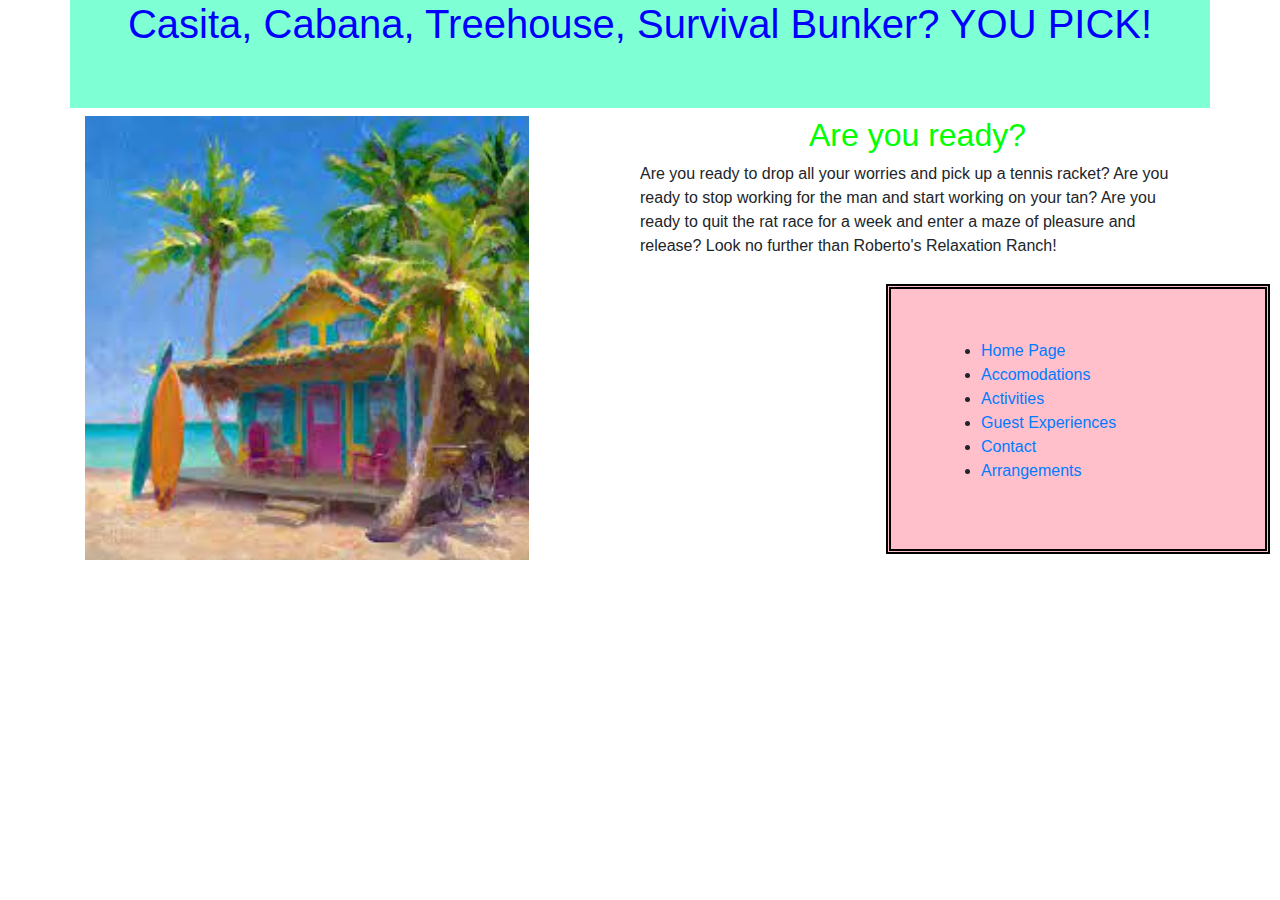
<file: accomodations.html>
<!DOCTYPE html>
<html lang="en-US">
<head>
  <link href="css/styles.css" rel="stylesheet" type="text/css">
  <link href="css/bootstrap.css" rel="stylesheet" type="text/css" media="all">
  <title>Accomodations</title>
</head>

<body>
  
  <div class="container">
    <h1> Casita, Cabana, Treehouse, Survival Bunker? YOU PICK!</h1>
    <img src="images/accomodations.jpeg" alt="A picture of a cozy tropical abode">
    <div class="content">
      <h2>Are you ready?</h2>
      <p> Are you ready to drop all your worries and pick up a tennis racket? Are you ready to stop working for the man and start working on your tan? Are you ready to quit the rat race for a week and enter a maze of pleasure and release? Look no further than Roberto's Relaxation Ranch!
      </p>
    </div>
  </div>
  
  <div class="sidebar">
    <ul>
      <li><a href="index.html">Home Page</a></li>
      <li><a href="accomodations.html">Accomodations</a></li>
      <li><a href="activities.html">Activities</a></li>
      <li><a href="pictures.html">Guest Experiences</a></li>
      <li><a href="contact.html">Contact</a></li>
      <li><a href="arrangements.html">Arrangements</a></li>
    </ul>
  </div>

</body>
</html>
</file>
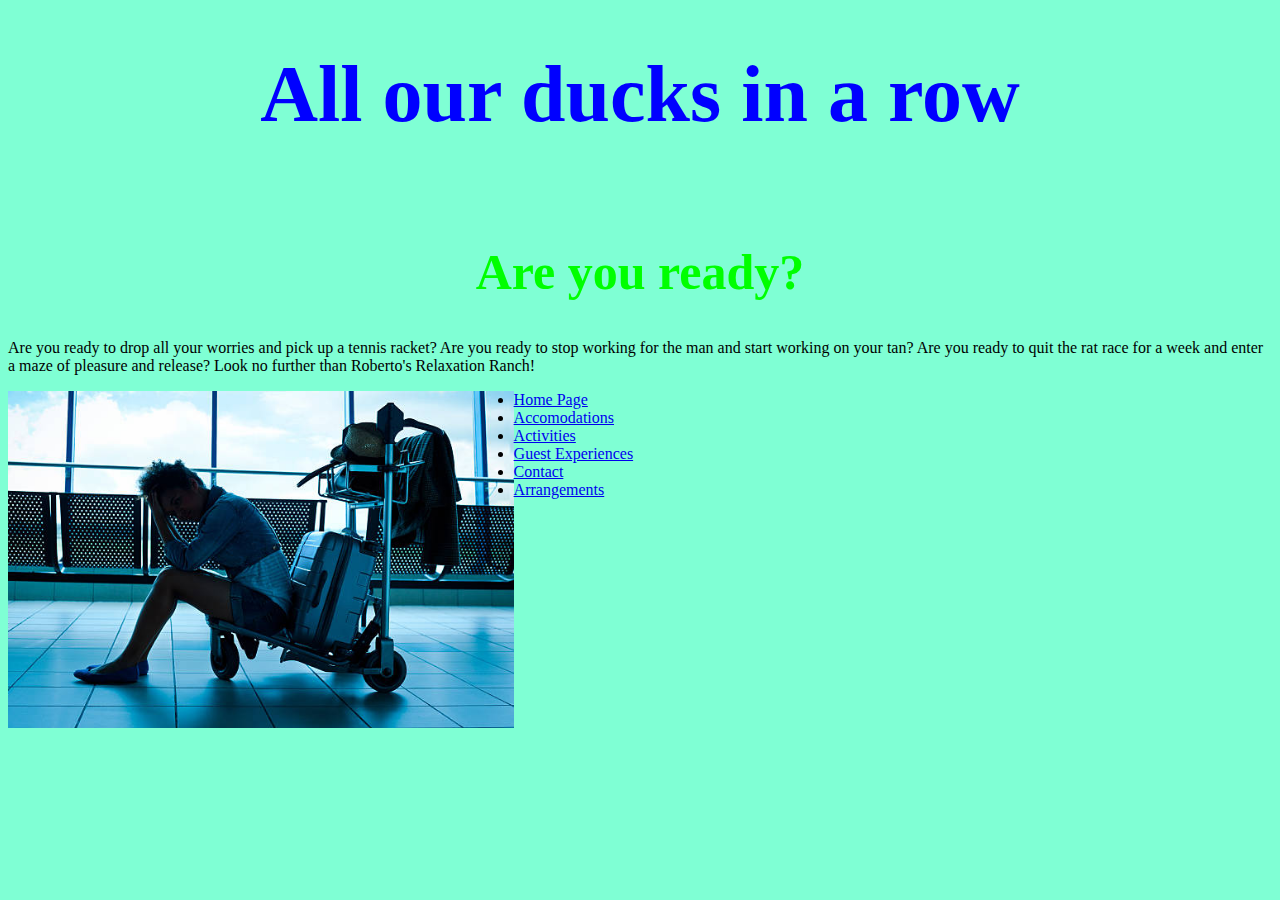
<file: arrangements.html>
<!DOCTYPE html>
<html lang="en-US">
<head>
  <link href="css/styles.css" rel="stylesheet" type="text/css">
  <title>Arrangements</title>
</head>
<body>
  <h1>All our ducks in a row</h1>

  <h2>Are you ready?</h2>

  <p> Are you ready to drop all your worries and pick up a tennis racket? Are you ready to stop working for the man and start working on your tan? Are you ready to quit the rat race for a week and enter a maze of pleasure and release? Look no further than Roberto's Relaxation Ranch!
  </p>

  <img src="arrangements.jpeg" alt="A picture of people checking in to an airport terminal">



  <ul>
    <li><a href="main.html">Home Page</a></li>
    <li><a href="accomodations.html">Accomodations</a></li>
    <li><a href="activities.html">Activities</a></li>
    <li><a href="pictures.html">Guest Experiences</a></li>
    <li><a href="contact.html">Contact</a></li>
    <li><a href="arrangements.html">Arrangements</a></li>
  </ul>
</body>

</html>
</file>
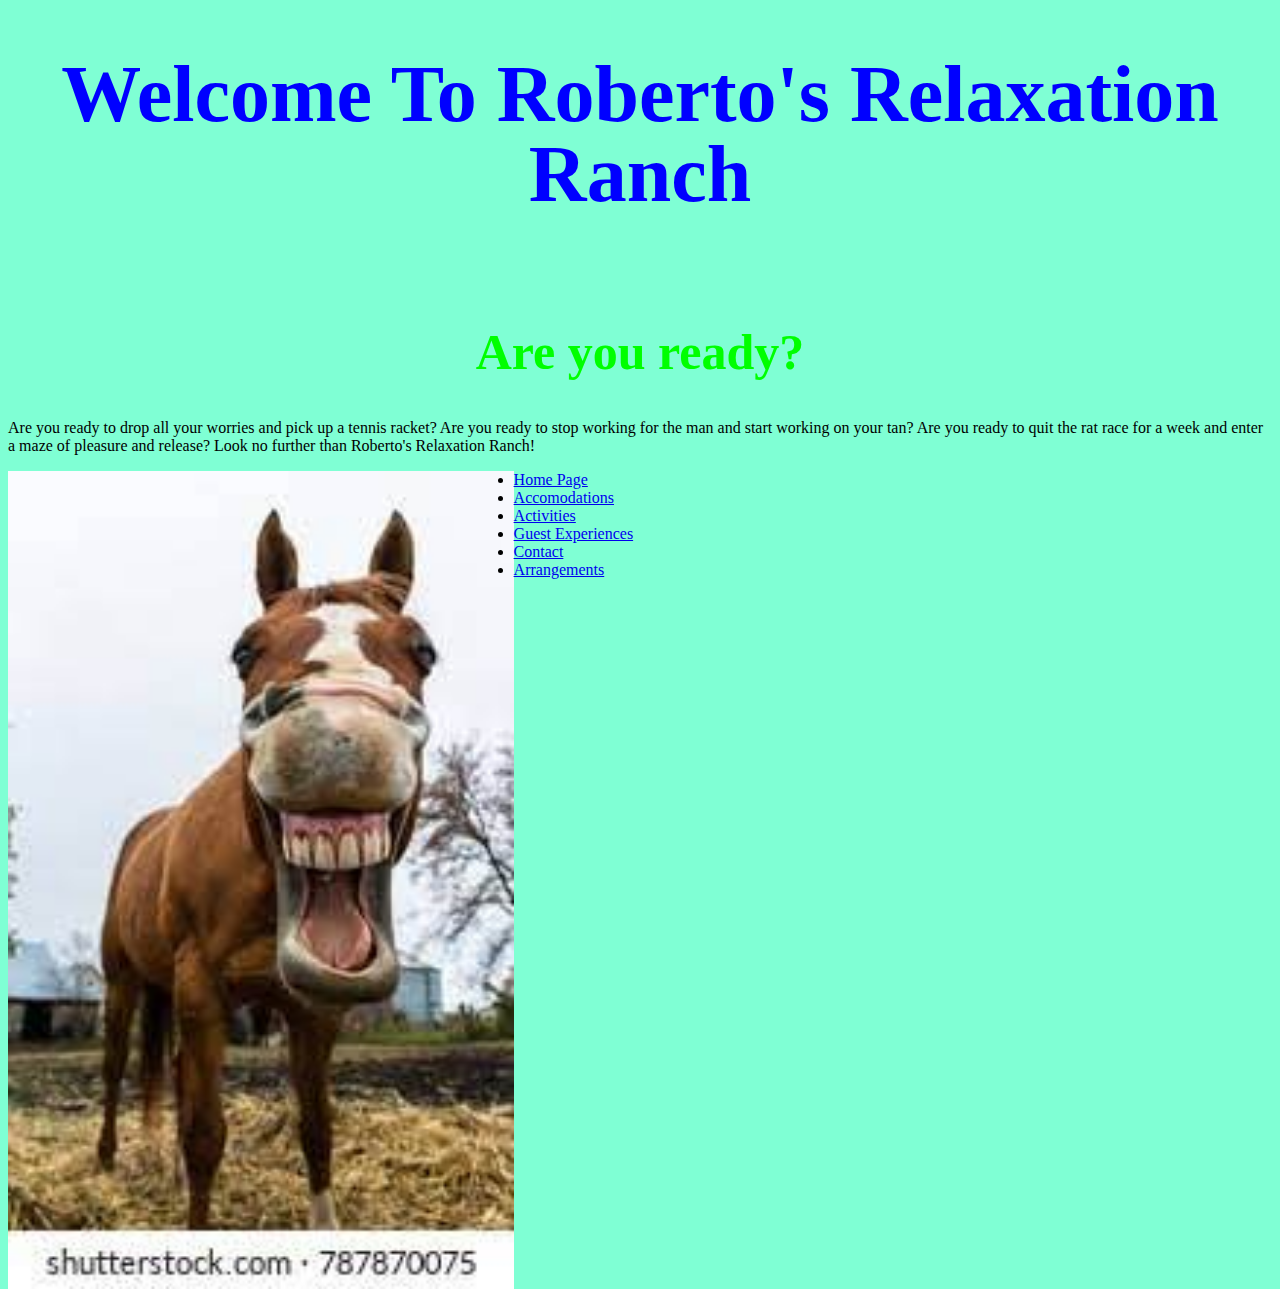
<file: main.html>
<!DOCTYPE html>
<html lang="en-US">
<head>
  <link href="css/styles.css" rel="stylesheet" type="text/css">
  <title>Roberto's Relaxation Ranch</title>
</head>
<body>
  <h1> Welcome To Roberto's Relaxation Ranch</h1>

  <h2>Are you ready?</h2>

  <p> Are you ready to drop all your worries and pick up a tennis racket? Are you ready to stop working for the man and start working on your tan? Are you ready to quit the rat race for a week and enter a maze of pleasure and release? Look no further than Roberto's Relaxation Ranch!
  </p>

  <img src="main.jpeg" alt="A picture of a smiling rat with a sombrero">

  <ul>
    <li><a href="main.html">Home Page</a></li>
    <li><a href="accomodations.html">Accomodations</a></li>
    <li><a href="activities.html">Activities</a></li>
    <li><a href="pictures.html">Guest Experiences</a></li>
    <li><a href="contact.html">Contact</a></li>
    <li><a href="arrangements.html">Arrangements</a></li>
  </ul>

</body>

</html>
</file>
<file: css/styles.css>
div.background {
  background-color: aquamarine;
}

div.container {
background-color: aquamarine;
}
body {
  background-color: aquamarine;
  background: aquamarine;
}

h1 {
  color: blue;
  text-align: center;
  font-size: 80px; 
  line-height: 80px;
  padding-bottom: 60px;
}
h2 {
  color: lime; 
  text-align: center;
  font-size: 50px; 
  line-height: 50px;
}


.sidebar {
  float: right;
  justify-content:center;
  width: 30%;
  margin: 10px;
  padding: 50px;
  background-color: pink;
  border-width: 5px;
  border-color: black;
  border-style: double;

}

div.content {
  float: right;
  width: 50%;
}

img {
  display: block; 
  float: left;
  width: 40%;
  margin: auto;
}

.picture-box {
  float: left;
  width: 30%;
  margin: 5px;
  border-style: solid;
  border-color: chocolate;
  border-width: 3px;
}
</file>
